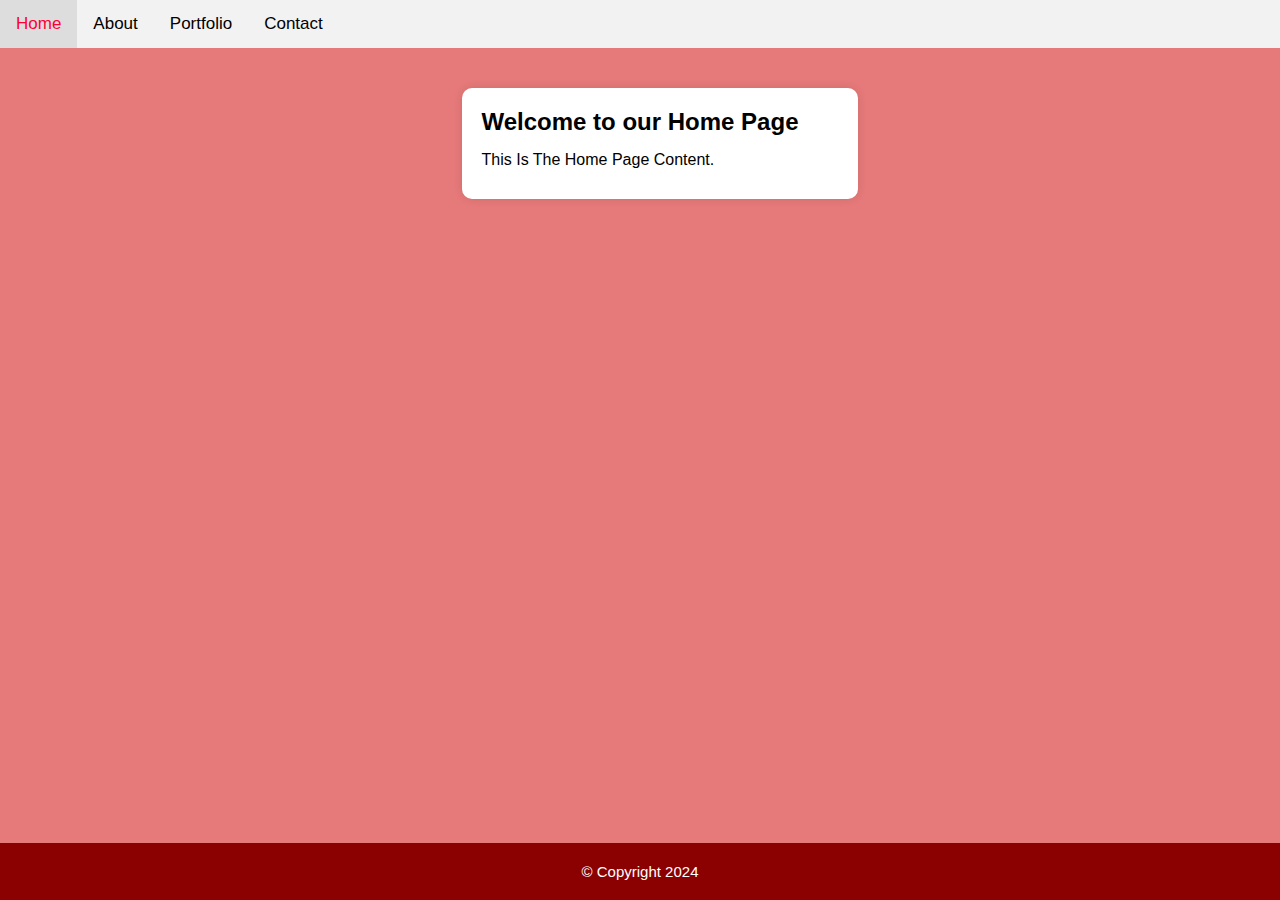
<file: task1/index.html>
<!DOCTYPE html>
<html lang="en">
<head>
    <meta charset="UTF-8">
    <meta name="viewport" content="width=device-width, initial-scale=1.0">
    <title>Home Page</title>
    <link rel="stylesheet" href="styles.css">
</head>
<body style="background-color: #e67979;">

<div class="navbar" id="navbar">
    <a href="index.html" class="active">Home</a>
    <a href="about.html">About</a>
    <a href="portfolio.html">Portfolio</a>
    <a href="contact.html">Contact</a>
</div>

<div class="container">
    <div class="card">
        <div class="title">Welcome to our Home Page</div>
        <div class="info">This Is The Home Page Content.</div>
    </div>
</div>


<footer>
  <div class="container">
    © Copyright 2024 
  </div>
</footer>
<script src="script.js"></script>

</body>
</html>
</file>
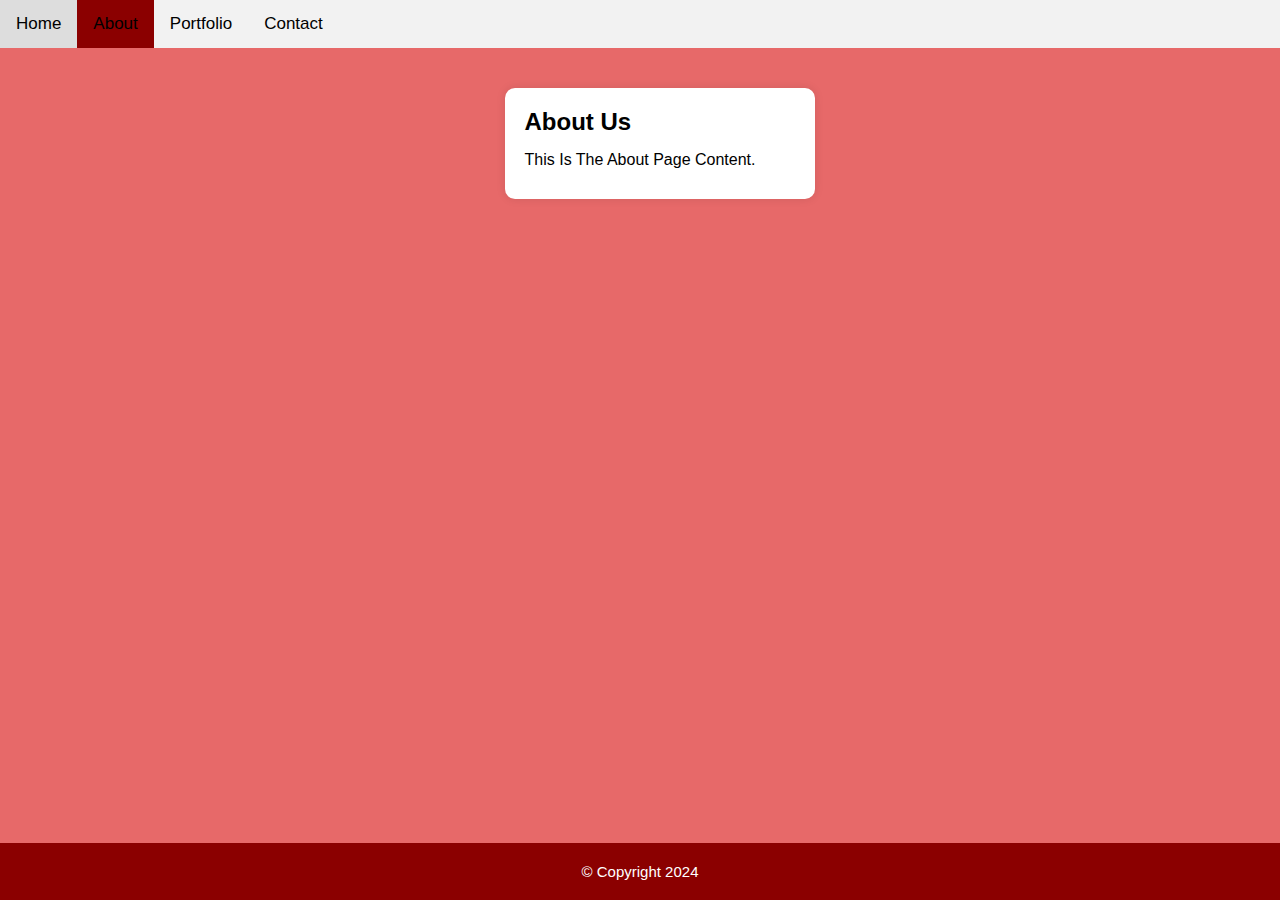
<file: task1/About.html>
<!DOCTYPE html>
<html lang="en">
<head>
    <meta charset="UTF-8">
    <meta name="viewport" content="width=device-width, initial-scale=1.0">
    <title>About Us</title>
    <link rel="stylesheet" href="styles.css">
    <style>
      
        body {
            background-color: #e76969; 
        }
    </style>
</head>
<body>
<div class="navbar">
    <a href="index.html">Home</a>
    <a href="about.html" class="active">About</a>
    <a href="portfolio.html">Portfolio</a>
    <a href="contact.html">Contact</a>
    
</div>

<div class="container">
    <div class="card">
        <div class="title">About Us</div>
        <div class="info">This Is The About Page Content.</div>
    </div>
</div>
<footer>
    <div class="container">
      © Copyright 2024 
    </div>
  </footer>
</body>
</html>
</file>
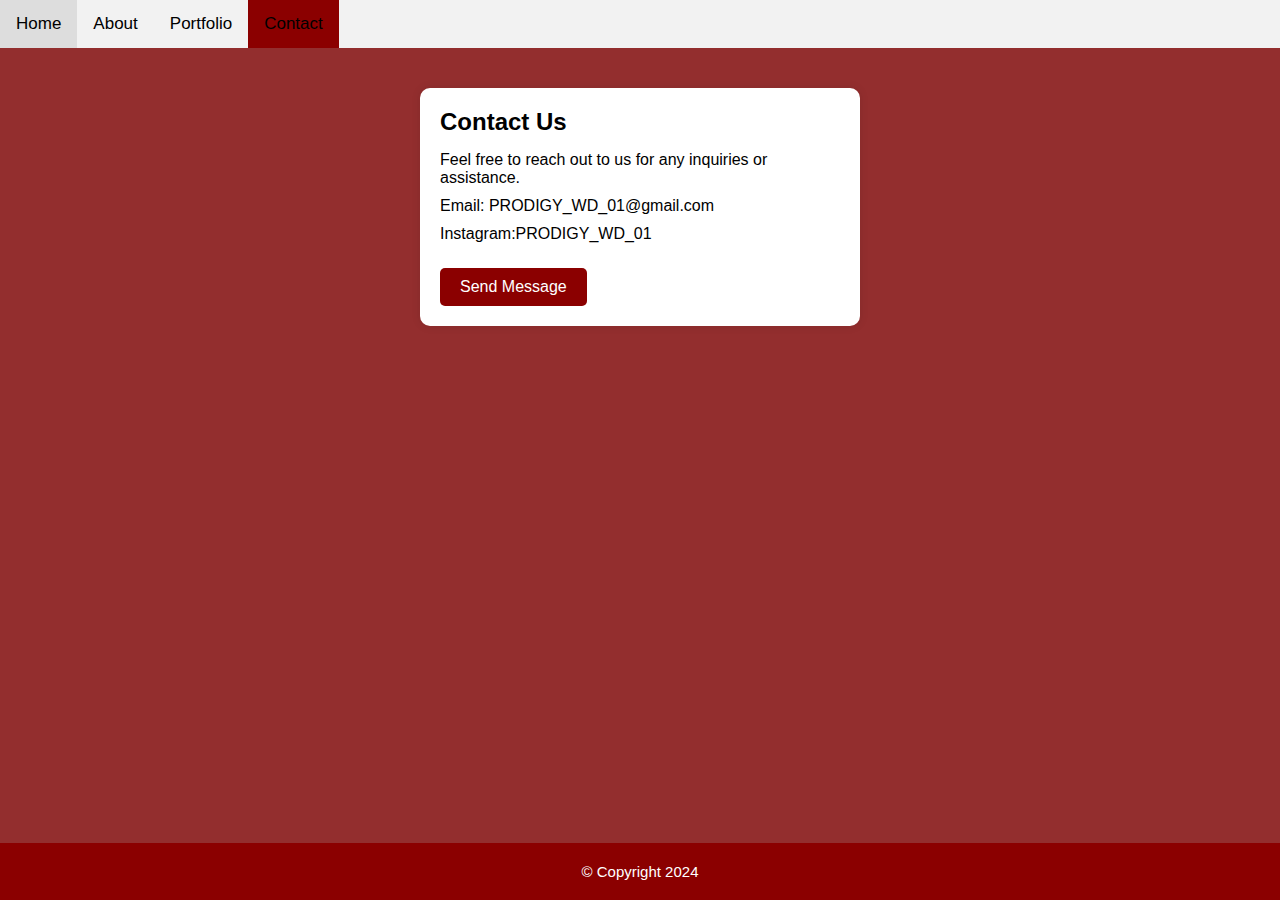
<file: task1/Contact.html>
<!DOCTYPE html>
<html lang="en">
<head>
    <meta charset="UTF-8">
    <meta name="viewport" content="width=device-width, initial-scale=1.0">
    <title>Contact Us Card</title>
    <link rel="stylesheet" href="styles.css">
</head>
<body style="background-color: #932e2e;">

<div class="navbar">
    <a href="index.html">Home</a>
    <a href="about.html">About</a>
    <a href="portfolio.html">Portfolio</a>
    <a href="contact.html" class="active">Contact</a>
    
</div>

<div class="container">
    <div class="card">
        <div class="title">Contact Us</div>
        <div class="info">Feel free to reach out to us for any inquiries or assistance.</div>
        <div class="info">Email: PRODIGY_WD_01@gmail.com</div>
        <div class="info">Instagram:PRODIGY_WD_01</div>
        <a href="#" class="button">Send Message</a>
    </div>
</div>
<footer>
    <div class="container">
      © Copyright 2024 
    </div>
  </footer>
</body>
</html>
</file>
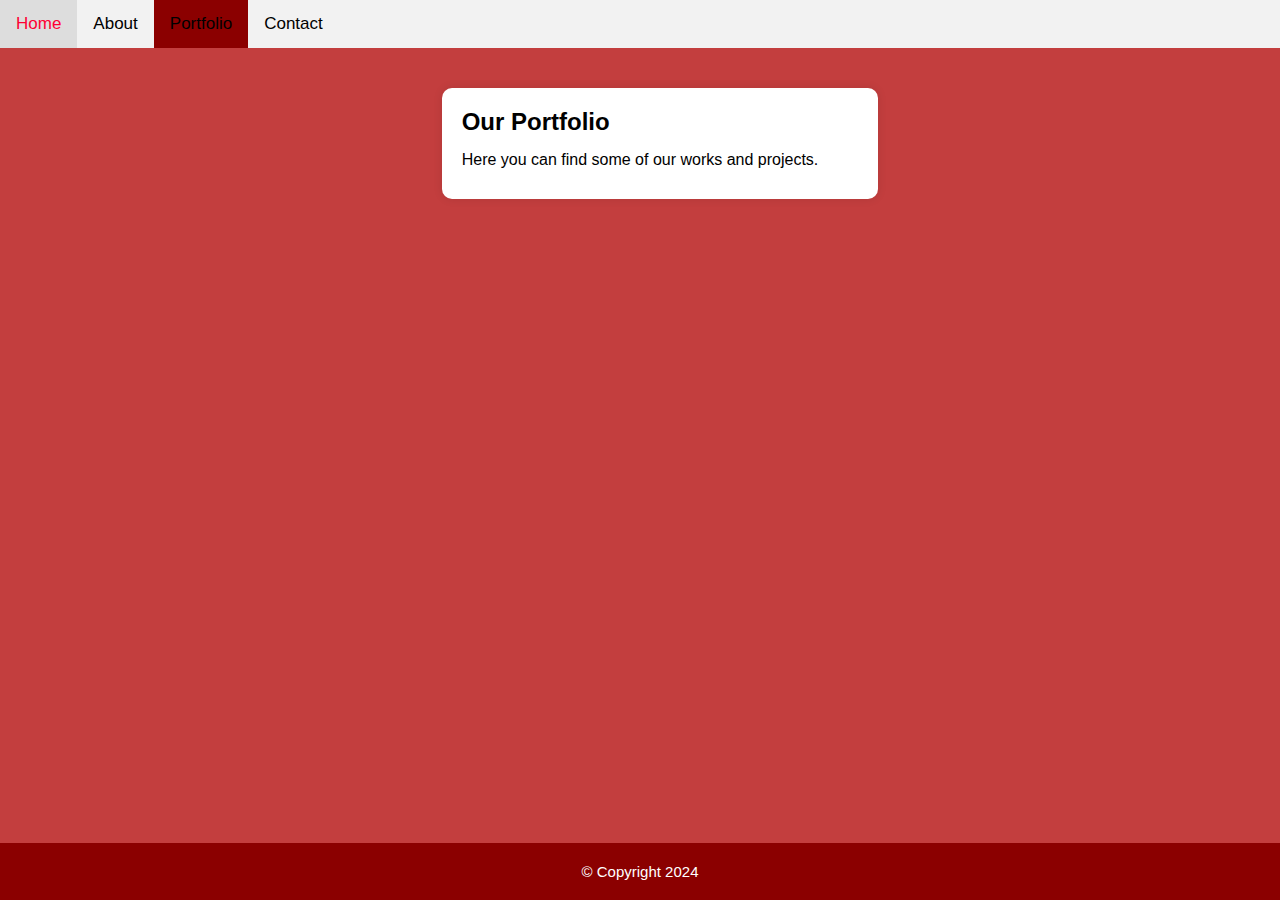
<file: task1/Portfolio.html>
<!DOCTYPE html>
<html lang="en">
<head>
    <meta charset="UTF-8">
    <meta name="viewport" content="width=device-width, initial-scale=1.0">
    <title>Portfolio</title>
    <link rel="stylesheet" href="styles.css">
</head>
<body style="background-color:  #c33e3e;">

<div class="navbar" id="navbar">
    <a href="index.html">Home</a>
    <a href="about.html">About</a>
    <a href="portfolio.html" class="active">Portfolio</a>
    <a href="contact.html">Contact</a>
</div>

<div class="container">
    <div class="card">
        <div class="title">Our Portfolio</div>
        <div class="info">Here you can find some of our works and projects.</div>
    </div>
</div>
<footer>
    <div class="container">
      © Copyright 2024 
    </div>
  </footer>
<script src="script.js"></script>

</body>
</html>
</file>
<file: task1/styles.css>
body {
    font-family: Arial, sans-serif;
    margin: 0;
    padding: 0;
    display: flex;
    flex-direction: column;
    min-height: 100vh;
  }
  
  .content {
    flex: 1;
  }
  
  .navbar {
    background-color: #f2f2f2;
    overflow: hidden;
  }
  
  .navbar a {
    float: left;
    display: block;
    color: black;
    text-align: center;
    padding: 14px 16px;
    text-decoration: none;
    font-size: 17px;
  }
  
  .navbar a:hover {
    background-color: #ddd;
    color: black;
  }
  
  .active {
    background-color: darkred;
    color: white;
  }
  
  .container {
    max-width: 800px;
    margin: 20px auto;
    padding: 0 20px;
  }
  
  .card {
    width: 100%;
    max-width: 400px; 
    background-color: #fff;
    border-radius: 10px;
    box-shadow: 0 0 10px rgba(0, 0, 0, 0.1);
    padding: 20px;
    margin: 20px auto;
    transition: box-shadow 0.3s; 
  }
  
  .card:hover {
    box-shadow: 0 0 15px rgba(0, 0, 0, 0.8); 
  }
  
  .title {
    font-size: 24px;
    font-weight: bold;
    margin-bottom: 15px;
  }
  
  .info {
    font-size: 16px;
    margin-bottom: 10px;
  }
  
  .button {
    display: inline-block;
    padding: 10px 20px;
    background-color: darkred;
    color: #fff;
    text-decoration: none;
    border-radius: 5px;
    margin-top: 15px;
  }
  
  .button:hover {
    background-color: #b30000;
  }
  
  footer {
    background-color: darkred;
    color: white;
    padding: -200px 0;
    text-align: center;
    position: fixed;
    bottom: 0;
    width: 100%;
    font-size: 15px; 
  }
</file>
